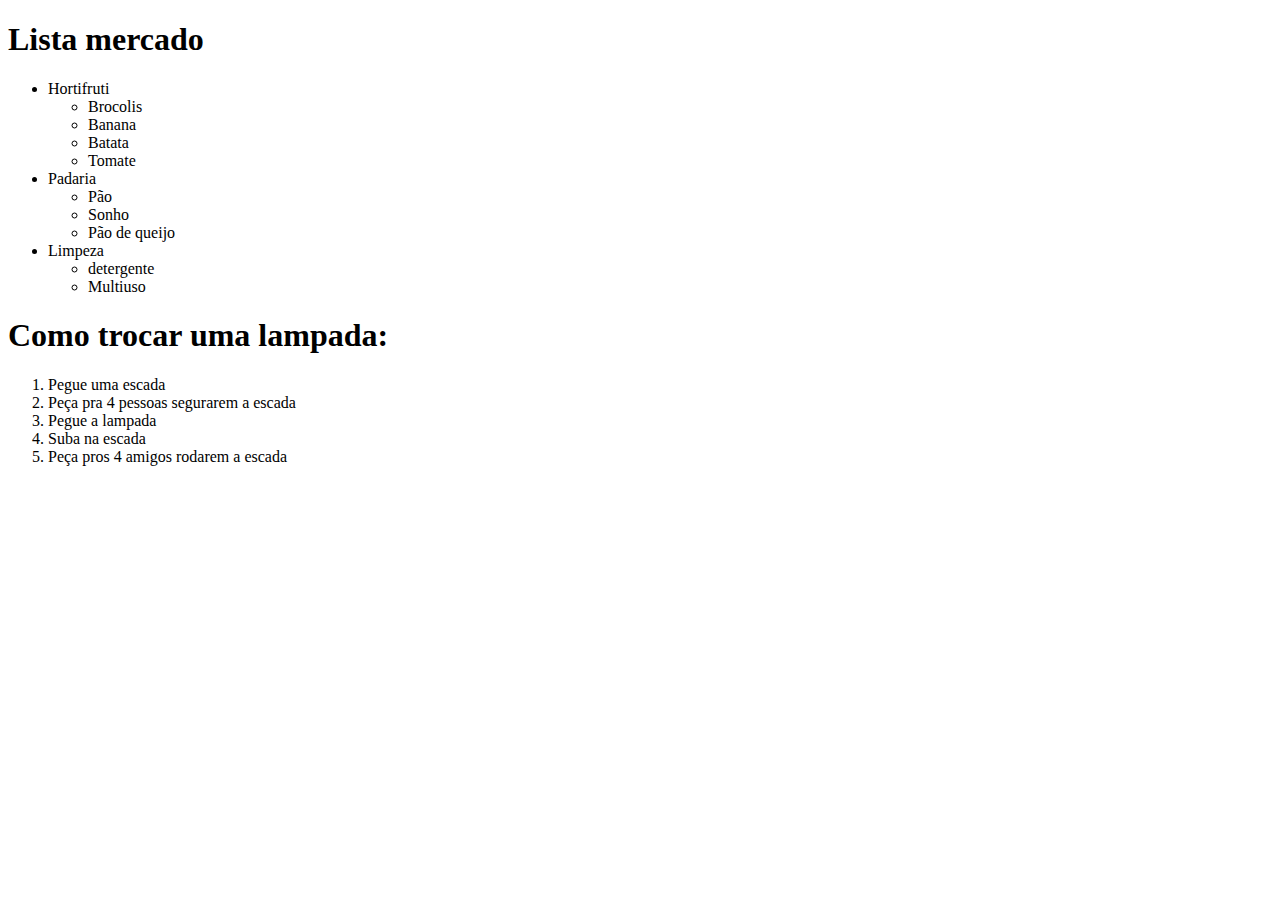
<file: index.html>
<!DOCTYPE html>
<html lang="en">
<head>
    <meta charset="UTF-8">
    <meta name="viewport" content="width=device-width, initial-scale=1.0">
    <title>Módulo 1 - Aula 2</title>
</head>
<body>
    <h1>Lista mercado</h1>
    <ul>
        <li> Hortifruti
            <ul>
                <li>Brocolis</li>
                <li>Banana</li>
                <li>Batata</li>
                <li>Tomate</li>
            </ul> 
        </li>
        <li>Padaria
            <ul>
                <li>Pão</li>
                <li>Sonho</li>
                <li>Pão de queijo</li>
            </ul>
        </li>
        <li>Limpeza
            <ul>
                <li>detergente</li>
                <li>Multiuso</li>
            </ul>
        </li>
    </ul>
    <h1>Como trocar uma lampada:</h1>
    <ol>
        <li>Pegue uma escada</li>
        <li>Peça pra 4 pessoas segurarem a escada</li>
        <li>Pegue a lampada</li>
        <li>Suba na escada</li>
        <li>Peça pros 4 amigos rodarem a escada</li>
    </ol>
</body>
</html>
</file>
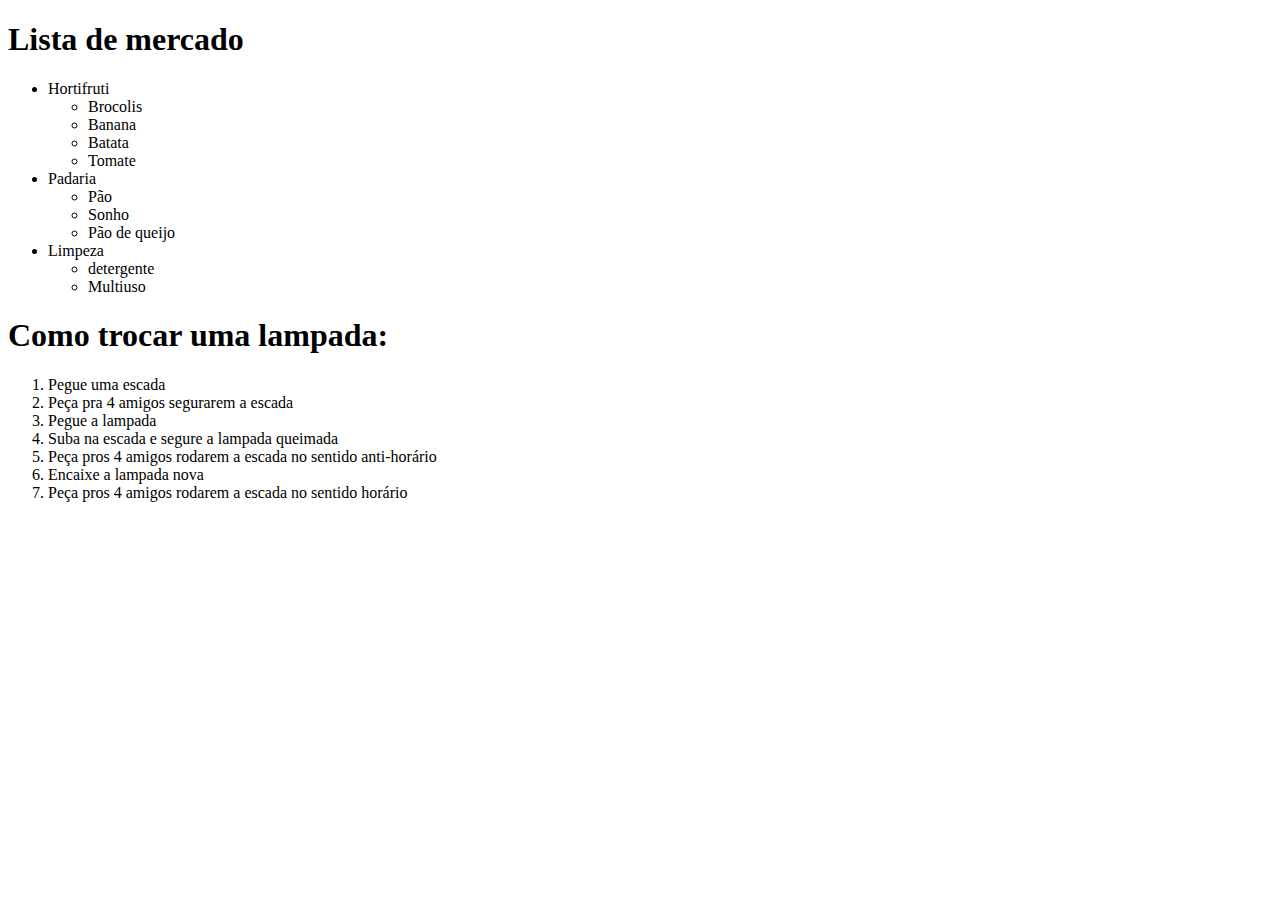
<file: exc-de-aula.html>
<!DOCTYPE html>
<html lang="en">
<head>
    <meta charset="UTF-8">
    <meta name="viewport" content="width=device-width, initial-scale=1.0">
    <title>Módulo 1 - Aula 2</title>
</head>
<body>
    <h1>Lista de mercado</h1>
    <ul>
        <li> Hortifruti
            <ul>
                <li>Brocolis</li>
                <li>Banana</li>
                <li>Batata</li>
                <li>Tomate</li>
            </ul> 
        </li>
        <li>Padaria
            <ul>
                <li>Pão</li>
                <li>Sonho</li>
                <li>Pão de queijo</li>
            </ul>
        </li>
        <li>Limpeza
            <ul>
                <li>detergente</li>
                <li>Multiuso</li>
            </ul>
        </li>
    </ul>
    <h1>Como trocar uma lampada:</h1>
    <ol>
        <li>Pegue uma escada</li>
        <li>Peça pra 4 amigos segurarem a escada</li>
        <li>Pegue a lampada</li>
        <li>Suba na escada e segure a lampada queimada</li>
        <li>Peça pros 4 amigos rodarem a escada no sentido anti-horário</li>
        <li>Encaixe a lampada nova</li>
        <li>Peça pros 4 amigos rodarem a escada no sentido horário</li>
    </ol>
</body>
</html>
</file>
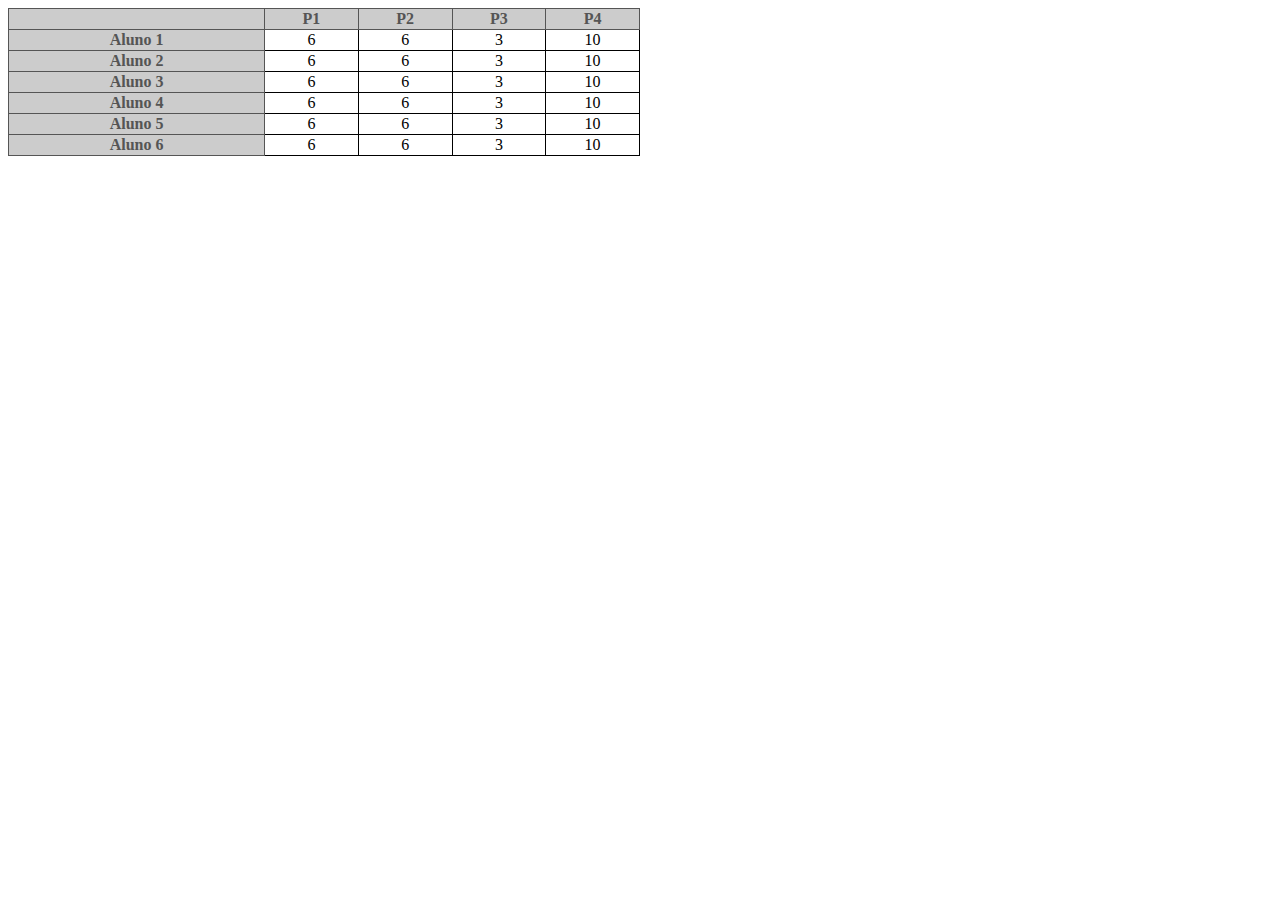
<file: exc1.html>
<!DOCTYPE html>
<html>
<head>
    <meta charset="UTF-8">
    <meta name="viewport" content="width=device-width, initial-scale=1.0">
    <link rel="stylesheet" type="text/css" href="style.css">
    <title>Document</title>
</head>
<body>

    <table class="width50 fonte16">
        <thead class="corDeFundo">
        <tr class="corDaFonte">
            <th></th>
            <th>P1</th>
            <th>P2</th>
            <th>P3</th>
            <th>P4</th>
        </tr>
        </thead>
        <tbody>
            <tr>
                <th class="corDaFonte corDeFundo">Aluno 1</th>
                <td>6</td>
                <td>6</td>
                <td>3</td>
                <td>10</td>
            </tr>
            <tr>
                <th class="corDaFonte corDeFundo">Aluno 2</th>
                <td>6</td>
                <td>6</td>
                <td>3</td>
                <td>10</td>
            </tr>
            <tr>
                <th class="corDaFonte corDeFundo">Aluno 3</th>
                <td>6</td>
                <td>6</td>
                <td>3</td>
                <td>10</td>
            </tr>
            <tr>
                <th class="corDaFonte corDeFundo">Aluno 4</th>
                <td>6</td>
                <td>6</td>
                <td>3</td>
                <td>10</td>
            </tr>
            <tr>
                <th class="corDaFonte corDeFundo">Aluno 5</th>
                <td>6</td>
                <td>6</td>
                <td>3</td>
                <td>10</td>
            </tr>
            <tr>
                <th class="corDaFonte corDeFundo">Aluno 6</th>
                <td>6</td>
                <td>6</td>
                <td>3</td>
                <td>10</td>
            </tr>
        </tbody>
    </table>
</file>
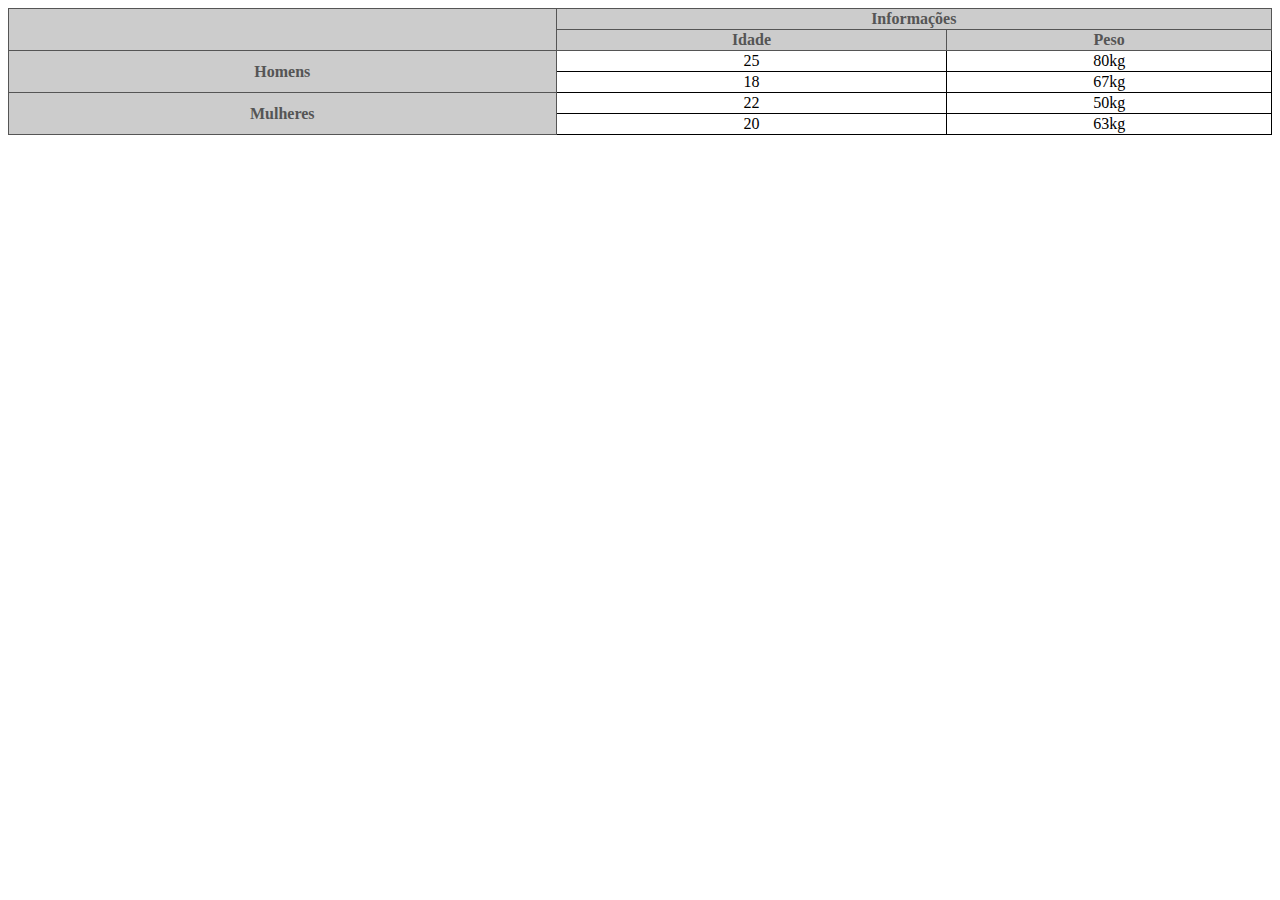
<file: exc2.html>
<!DOCTYPE html>
<html lang="en">
<head>
    <meta charset="UTF-8">
    <meta name="viewport" content="width=device-width, initial-scale=1.0">
    <link rel="stylesheet" type="text/css" href="style.css">
    <title>Document</title>
</head>
<body>
    <table class="width100 fonte16">        
        <thead class="corDeFundo corDaFonte">
            <tr>
                <th rowspan="2"></th>
                <th colspan="2">Informações</th>
            </tr>
            <tr>
                <th>Idade</th>
                <th>Peso</th>
            </tr>            
        </thead>
        <tbody>
            <tr>            
                <th class="corDeFundo corDaFonte" rowspan="2">Homens</th>
                <td>25</td>
                <td>80kg</td>
            </tr>
            <tr>
                <td>18</td>
                <td>67kg</td>
            </tr>
            <tr>            
                <th class="corDeFundo corDaFonte" rowspan="2">Mulheres</th>
                <td>22</td>
                <td>50kg</td>
            </tr>
            <tr>
                <td>20</td>
                <td>63kg</td>
            </tr>
        </tbody>
    </table>
</body>
</html>
</file>
<file: style.css>
th, td {
    border: solid 1px;
}

table {
    border-collapse: collapse;
    text-align: center;
}

.width100 {
    width: 100%;
}

.width50 {
    width: 50%;
}

.fonte16 {
    font-size: 16px;
}

.corDeFundo {
    background-color: #ccc;
}

.corDaFonte {
    color: #555;
}
</file>
